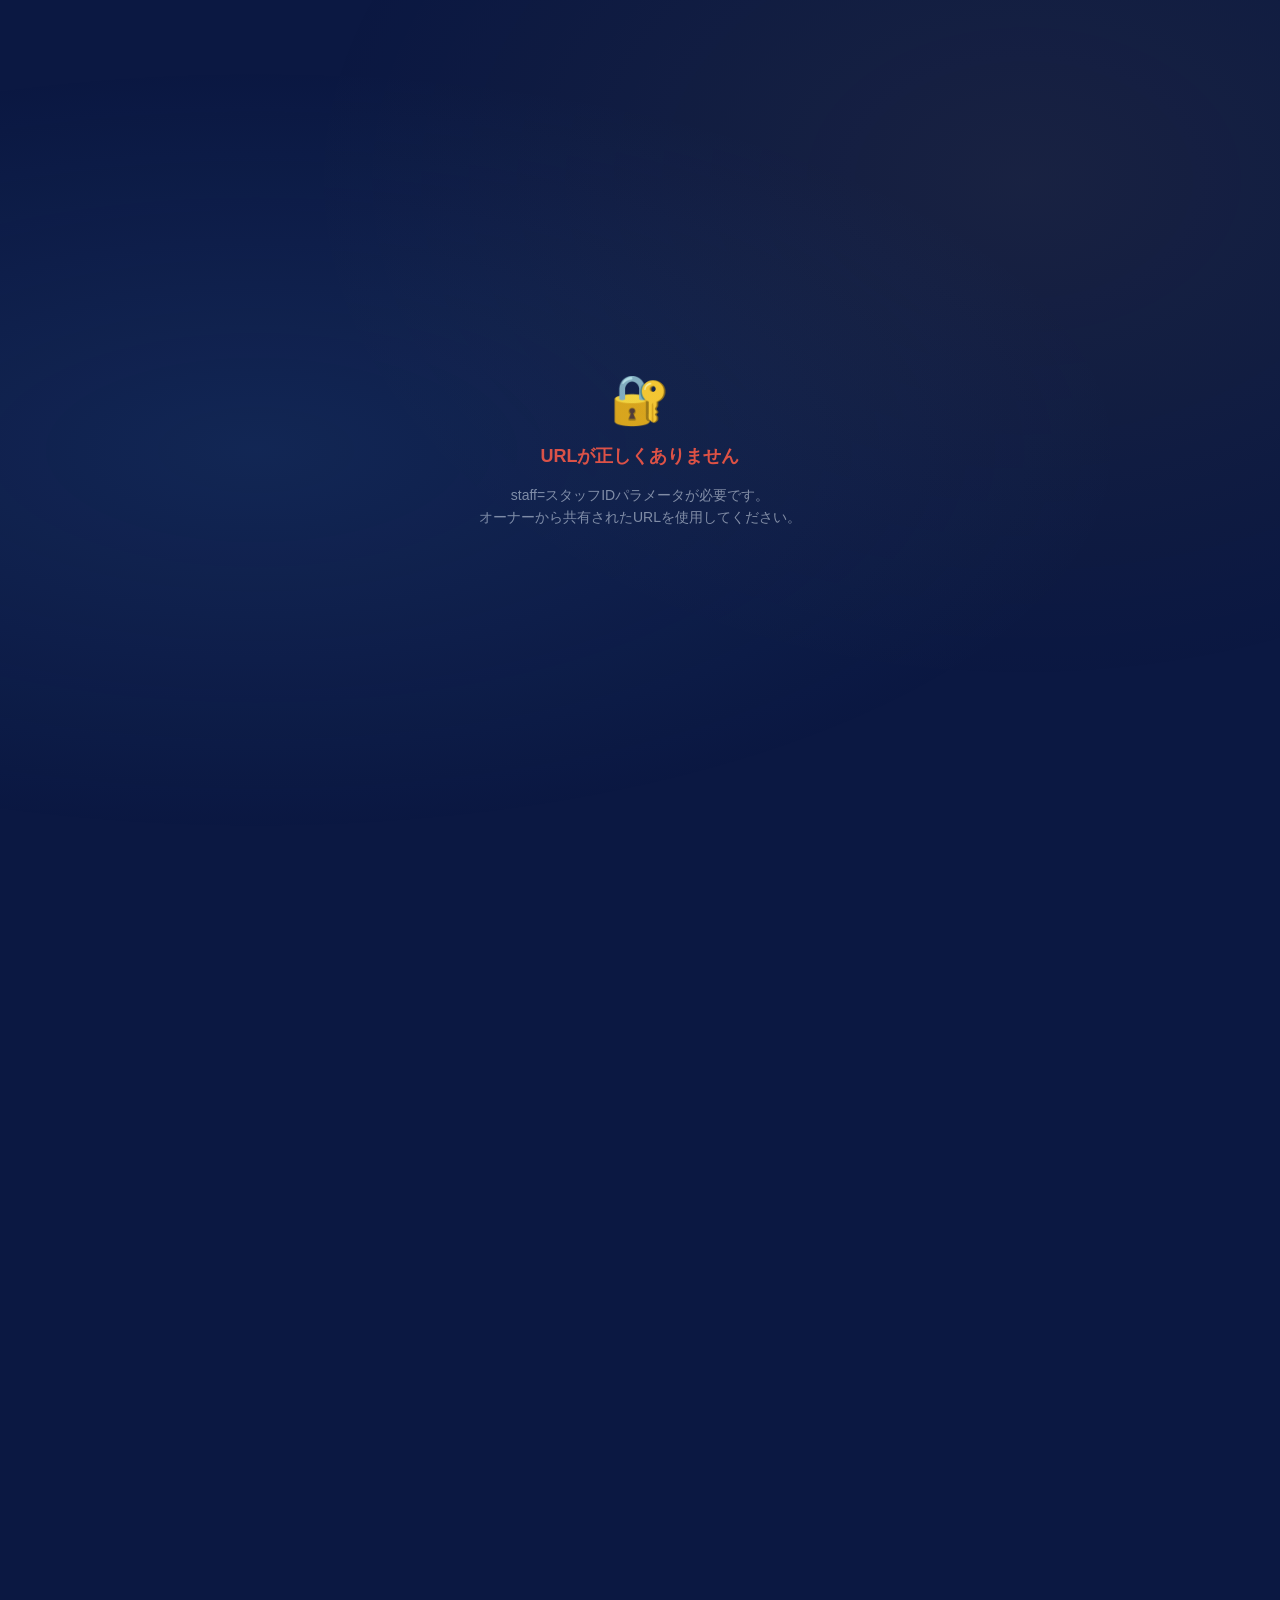
<file: staff-clockin.html>
<!DOCTYPE html>
<html lang="ja">
<head>
<meta charset="UTF-8">
<meta name="viewport" content="width=device-width, initial-scale=1.0, user-scalable=no">
<meta name="apple-mobile-web-app-capable" content="yes">
<meta name="apple-mobile-web-app-status-bar-style" content="black-translucent">
<meta name="apple-mobile-web-app-title" content="タイムカード">
<meta name="theme-color" content="#0B1842">
<title>タイムカード</title>
<link rel="manifest" href="staff-manifest.json">
<link rel="apple-touch-icon" href="icons/icon-192.png">
<style>
  :root {
    --cosmos: #0B1842;
    --cosmos-mid: #172654;
    --cosmos-light: #1e3270;
    --accent: #4A90D9;
    --gold: #F5C842;
    --green: #2ECC71;
    --green-glow: rgba(46,204,113,0.3);
    --red: #E74C3C;
    --red-glow: rgba(231,76,60,0.3);
    --orange: #E67E22;
    --text: #E8EDF5;
    --text-muted: rgba(232,237,245,0.55);
    --card: rgba(255,255,255,0.06);
    --card-border: rgba(255,255,255,0.1);
    --radius: 16px;
    --radius-sm: 10px;
  }
  * { box-sizing: border-box; margin: 0; padding: 0; -webkit-tap-highlight-color: transparent; }
  html, body {
    height: 100%;
    background: var(--cosmos);
    color: var(--text);
    font-family: 'Hiragino Kaku Gothic ProN','Hiragino Sans','Noto Sans JP',sans-serif;
    -webkit-font-smoothing: antialiased;
    overflow-x: hidden;
  }
  body::before {
    content: '';
    position: fixed; inset: 0;
    background:
      radial-gradient(ellipse at 20% 50%, rgba(74,144,217,0.12) 0%, transparent 60%),
      radial-gradient(ellipse at 80% 20%, rgba(245,200,66,0.06) 0%, transparent 50%);
    pointer-events: none; z-index: 0;
  }
  #app { position: relative; z-index: 1; min-height: 100%; display: flex; flex-direction: column; }

  /* ローディング */
  #loading-screen {
    position: fixed; inset: 0; background: var(--cosmos);
    display: flex; flex-direction: column; align-items: center; justify-content: center;
    gap: 20px; z-index: 999; transition: opacity 0.4s ease;
  }
  #loading-screen.hidden { opacity: 0; pointer-events: none; }
  .loading-logo { font-size: 48px; animation: pulse 1.5s ease-in-out infinite; }
  .loading-text { color: var(--text-muted); font-size: 14px; }
  @keyframes pulse { 0%,100%{opacity:0.5;transform:scale(0.95)} 50%{opacity:1;transform:scale(1)} }

  /* エラー */
  #error-screen { display: none; flex-direction: column; align-items: center; justify-content: center; min-height: 100vh; padding: 32px; text-align: center; gap: 16px; }
  #error-screen.show { display: flex; }
  .error-icon { font-size: 48px; }
  .error-title { font-size: 18px; font-weight: 700; color: var(--red); }
  .error-msg { font-size: 14px; color: var(--text-muted); line-height: 1.6; white-space: pre-line; }

  /* メイン */
  #main-screen { display: none; flex-direction: column; flex: 1; }
  #main-screen.show { display: flex; }

  /* ヘッダー */
  .header {
    padding: 20px 20px 12px;
    display: flex; align-items: center; justify-content: space-between;
    border-bottom: 1px solid var(--card-border);
  }
  .header-store { font-size: 11px; color: var(--text-muted); letter-spacing: 0.08em; }
  .header-name { font-size: 17px; font-weight: 700; margin-top: 2px; }
  .header-time { font-size: 22px; font-weight: 300; font-variant-numeric: tabular-nums; text-align: right; }
  .header-date-str { font-size: 11px; color: var(--text-muted); text-align: right; margin-top: 1px; }

  /* スクロール */
  .scroll-area {
    flex: 1; overflow-y: auto; padding: 20px 16px 40px;
    display: flex; flex-direction: column; gap: 20px;
    -webkit-overflow-scrolling: touch;
  }

  /* バナー */
  #banner {
    position: fixed; top: -80px; left: 16px; right: 16px;
    background: var(--cosmos-light); border: 1px solid var(--accent);
    border-radius: var(--radius-sm); padding: 12px 16px;
    font-size: 14px; font-weight: 600; text-align: center;
    z-index: 100; transition: top 0.4s cubic-bezier(0.34,1.56,0.64,1);
    box-shadow: 0 4px 20px rgba(0,0,0,0.4);
  }
  #banner.show { top: 16px; }

  /* ────── 打刻エリアカード ────── */
  .clockin-card {
    background: var(--card); border: 1px solid var(--card-border);
    border-radius: var(--radius); padding: 24px 20px;
    display: flex; flex-direction: column; align-items: center; gap: 16px;
  }

  /* ステータスバッジ */
  .status-badge {
    display: inline-flex; align-items: center; gap: 6px;
    padding: 5px 14px; border-radius: 100px;
    font-size: 12px; font-weight: 600; letter-spacing: 0.04em;
  }
  .status-badge.active { background: rgba(46,204,113,0.15); border: 1px solid rgba(46,204,113,0.4); color: var(--green); }
  .status-badge.inactive { background: rgba(255,255,255,0.06); border: 1px solid var(--card-border); color: var(--text-muted); }
  .status-dot { width: 7px; height: 7px; border-radius: 50%; background: currentColor; }
  .status-badge.active .status-dot { animation: blink 1.5s ease-in-out infinite; }
  @keyframes blink { 0%,100%{opacity:1} 50%{opacity:0.3} }

  .ci-info { font-size: 13px; color: var(--text-muted); }
  .ci-time { color: var(--green); font-weight: 600; }

  /* 現在時刻大表示 */
  .current-time-display { text-align: center; }
  .current-time-big {
    font-size: 64px; font-weight: 200;
    font-variant-numeric: tabular-nums;
    letter-spacing: -0.03em;
    color: var(--text);
    line-height: 1;
  }
  .current-time-label { font-size: 11px; color: var(--text-muted); margin-top: 4px; letter-spacing: 0.08em; }

  /* 打刻ボタン */
  .punch-btn {
    width: 140px; height: 140px; border-radius: 50%; border: none; cursor: pointer;
    display: flex; flex-direction: column; align-items: center; justify-content: center; gap: 6px;
    font-family: inherit; transition: transform 0.15s ease, box-shadow 0.15s ease;
    -webkit-appearance: none; outline: none; user-select: none;
  }
  .punch-btn:active { transform: scale(0.93); }
  .clockin-btn {
    background: linear-gradient(145deg, var(--green), #27AE60);
    box-shadow: 0 0 40px var(--green-glow), 0 8px 24px rgba(0,0,0,0.3);
  }
  .clockout-btn {
    background: linear-gradient(145deg, var(--orange), var(--red));
    box-shadow: 0 0 40px var(--red-glow), 0 8px 24px rgba(0,0,0,0.3);
  }
  .punch-btn-icon { font-size: 32px; }
  .punch-btn-label { font-size: 15px; font-weight: 700; letter-spacing: 0.06em; color: #fff; }
  @keyframes ripple {
    0% { transform: scale(0.93); box-shadow: 0 0 0 0 rgba(255,255,255,0.4); }
    50% { transform: scale(1.03); }
    100% { transform: scale(1); box-shadow: 0 0 0 40px rgba(255,255,255,0); }
  }
  .punch-btn.punching { animation: ripple 0.5s ease forwards; }

  /* 時刻変更トリガー */
  .time-edit-trigger {
    background: none; border: 1px solid var(--card-border);
    border-radius: 100px; padding: 7px 18px;
    font-size: 12px; color: var(--text-muted); font-family: inherit;
    cursor: pointer; transition: border-color 0.15s, color 0.15s;
  }
  .time-edit-trigger:active { border-color: var(--accent); color: var(--accent); }

  /* 時刻編集パネル */
  .time-edit-panel {
    width: 100%; background: rgba(255,255,255,0.04);
    border: 1px solid var(--card-border); border-radius: var(--radius-sm);
    padding: 20px 16px; display: flex; flex-direction: column; align-items: center; gap: 16px;
  }
  .time-edit-title { font-size: 13px; font-weight: 700; color: var(--text-muted); letter-spacing: 0.06em; }
  .time-spinner-row { display: flex; align-items: center; gap: 8px; }
  .time-spinner-col { display: flex; flex-direction: column; align-items: center; gap: 8px; }
  .spin-btn {
    width: 48px; height: 36px; background: rgba(255,255,255,0.08);
    border: 1px solid var(--card-border); border-radius: 8px;
    color: var(--text); font-size: 16px; cursor: pointer;
    font-family: inherit; transition: background 0.1s;
  }
  .spin-btn:active { background: rgba(255,255,255,0.15); }
  .spin-val {
    font-size: 48px; font-weight: 200; font-variant-numeric: tabular-nums;
    min-width: 72px; text-align: center; line-height: 1;
  }
  .time-colon { font-size: 40px; font-weight: 200; color: var(--text-muted); padding-bottom: 8px; }
  .time-edit-hint { font-size: 11px; color: var(--text-muted); }
  .time-edit-actions { display: flex; gap: 10px; width: 100%; }
  .time-cancel-btn {
    flex: 1; padding: 12px; background: rgba(255,255,255,0.06);
    border: 1px solid var(--card-border); border-radius: var(--radius-sm);
    color: var(--text-muted); font-size: 14px; font-family: inherit; cursor: pointer;
  }
  .time-confirm-btn {
    flex: 2; padding: 12px; background: var(--accent);
    border: none; border-radius: var(--radius-sm);
    color: #fff; font-size: 14px; font-weight: 700; font-family: inherit; cursor: pointer;
  }
  .time-confirm-btn:active { opacity: 0.85; }

  /* 退勤済み完了表示 */
  .done-display { text-align: center; padding: 8px 0; }
  .done-icon { font-size: 40px; margin-bottom: 8px; }
  .done-times { font-size: 20px; font-weight: 300; font-variant-numeric: tabular-nums; color: var(--text); }
  .done-label { font-size: 12px; color: var(--text-muted); margin-top: 6px; }

  /* セクション */
  .section-title {
    font-size: 12px; font-weight: 700; letter-spacing: 0.1em;
    text-transform: uppercase; color: var(--text-muted); margin-bottom: 10px;
  }

  /* 在店状況 */
  .today-card { background: var(--card); border: 1px solid var(--card-border); border-radius: var(--radius); overflow: hidden; }
  .today-empty { padding: 20px; text-align: center; color: var(--text-muted); font-size: 14px; }
  .staff-row { display: flex; align-items: center; gap: 12px; padding: 12px 16px; border-bottom: 1px solid var(--card-border); }
  .staff-row:last-child { border-bottom: none; }
  .staff-row.self-row { background: rgba(74,144,217,0.08); }
  .staff-avatar { width: 36px; height: 36px; border-radius: 50%; background: var(--cosmos-light); display: flex; align-items: center; justify-content: center; font-size: 14px; font-weight: 700; flex-shrink: 0; }
  .staff-row.active-row .staff-avatar { background: rgba(46,204,113,0.2); border: 1px solid rgba(46,204,113,0.5); }
  .staff-info { flex: 1; min-width: 0; }
  .staff-name-text { font-size: 14px; font-weight: 600; }
  .self-label { font-size: 10px; color: var(--accent); font-weight: 600; }
  .staff-status-tag { font-size: 11px; font-weight: 600; padding: 3px 10px; border-radius: 100px; flex-shrink: 0; }
  .staff-status-tag.in { background: rgba(46,204,113,0.15); color: var(--green); border: 1px solid rgba(46,204,113,0.3); }
  .staff-status-tag.out { background: rgba(255,255,255,0.05); color: var(--text-muted); border: 1px solid var(--card-border); }

  /* 当月勤怠 */
  .monthly-card { background: var(--card); border: 1px solid var(--card-border); border-radius: var(--radius); overflow: hidden; }
  .monthly-header { padding: 12px 16px; border-bottom: 1px solid var(--card-border); display: flex; align-items: center; justify-content: space-between; }
  .monthly-title-text { font-size: 13px; font-weight: 700; }
  .monthly-count { font-size: 12px; color: var(--text-muted); }
  .monthly-empty { padding: 20px; text-align: center; color: var(--text-muted); font-size: 14px; }
  .monthly-row { display: flex; align-items: center; padding: 10px 16px; border-bottom: 1px solid var(--card-border); gap: 12px; }
  .monthly-row:last-child { border-bottom: none; }
  .monthly-date-col { width: 52px; flex-shrink: 0; }
  .monthly-date-day { font-size: 18px; font-weight: 700; font-variant-numeric: tabular-nums; line-height: 1; }
  .monthly-date-wd { font-size: 10px; color: var(--text-muted); margin-top: 1px; }
  .monthly-times { flex: 1; }
  .monthly-time-row { font-size: 13px; font-variant-numeric: tabular-nums; }
  .monthly-time-row .sep { color: var(--text-muted); margin: 0 4px; }
  .monthly-time-active { font-size: 11px; color: var(--green); margin-top: 1px; }
  .monthly-duration { font-size: 12px; color: var(--text-muted); text-align: right; flex-shrink: 0; }
  .ci-pin { color: var(--gold); font-weight: 600; }

  /* 段2 QR現地証明バッジ（未出勤時の案内） */
  .qr-pin-badge {
    display: inline-flex; align-items: center; gap: 4px;
    padding: 4px 12px; border-radius: 100px;
    background: rgba(245,200,66,0.12); border: 1px solid rgba(245,200,66,0.4);
    color: var(--gold); font-size: 11px; font-weight: 600; letter-spacing: 0.04em;
  }

  /* QRカメラオーバーレイ（in-appカメラ・getUserMedia + BarcodeDetector）*/
  #qr-overlay { position: fixed; inset: 0; background: #000; z-index: 500; display: none; }
  #qr-overlay.show { display: block; }
  #qr-video { width: 100%; height: 100%; object-fit: cover; }
  .qr-frame {
    position: absolute; top: 44%; left: 50%; transform: translate(-50%,-50%);
    width: 240px; height: 240px; border: 3px solid var(--gold); border-radius: 18px;
    box-shadow: 0 0 0 9999px rgba(0,0,0,0.45);
  }
  .qr-hint {
    position: absolute; bottom: 104px; left: 0; right: 0; text-align: center;
    color: #fff; font-size: 14px; text-shadow: 0 1px 4px rgba(0,0,0,0.6);
  }
  .qr-cancel {
    position: absolute; bottom: 36px; left: 50%; transform: translateX(-50%);
    padding: 13px 30px; background: rgba(255,255,255,0.16);
    border: 1px solid rgba(255,255,255,0.4); border-radius: 100px;
    color: #fff; font-size: 14px; font-weight: 600; font-family: inherit; cursor: pointer;
  }
  .qr-cancel:active { background: rgba(255,255,255,0.28); }
</style>
</head>
<body>

<div id="loading-screen">
  <div class="loading-logo">⏱️</div>
  <div class="loading-text">読み込み中...</div>
</div>

<div id="error-screen">
  <div class="error-icon">🔐</div>
  <div class="error-title" id="error-title">スタッフ認証エラー</div>
  <div class="error-msg" id="error-msg">URLが正しくありません。</div>
</div>

<div id="banner"></div>

<div id="app">
  <div id="main-screen">
    <div class="header">
      <div>
        <div class="header-store" id="header-store">ULTRA ZAIMU</div>
        <div class="header-name" id="header-name">－</div>
      </div>
      <div>
        <div class="header-time" id="header-time">--:--</div>
        <div class="header-date-str" id="header-date">－</div>
      </div>
    </div>

    <div class="scroll-area">

      <!-- 打刻カード（JS側で中身をレンダリング）-->
      <div class="clockin-card" id="punch-area">
        <div class="loading-text">読み込み中...</div>
      </div>

      <!-- 当月勤怠 -->
      <div>
        <div class="section-title">今月の出勤記録</div>
        <div class="monthly-card">
          <div class="monthly-header">
            <div class="monthly-title-text" id="monthly-title-text">今月</div>
            <div class="monthly-count" id="monthly-count">0日</div>
          </div>
          <div id="monthly-list"><div class="monthly-empty">記録がありません</div></div>
        </div>
      </div>

    </div>
  </div>
</div>

<!-- 段2 QR現地証明：in-appカメラオーバーレイ -->
<div id="qr-overlay">
  <video id="qr-video" playsinline muted></video>
  <div class="qr-frame"></div>
  <div class="qr-hint" id="qr-hint">店舗のQRコードを枠内に写してください</div>
  <button class="qr-cancel" id="qr-cancel">QRなしで打刻</button>
</div>

<script src="js/staff-clockin.js"></script>
</body>
</html>
</file>
